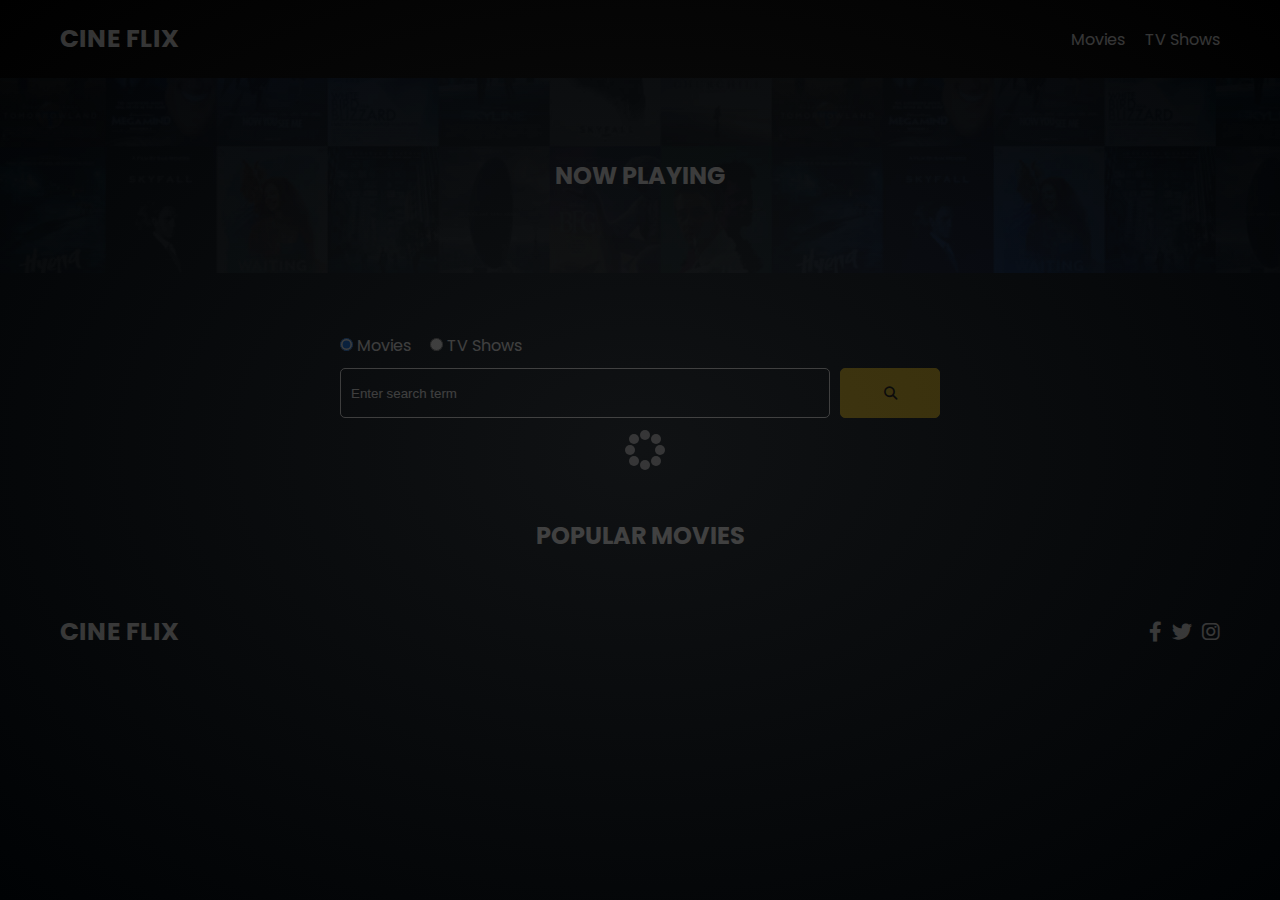
<file: index.html>
<!DOCTYPE html>
<html lang="en">
  <head>
    <meta charset="UTF-8" />
    <meta http-equiv="X-UA-Compatible" content="IE=edge" />
    <meta name="viewport" content="width=device-width, initial-scale=1.0" />
    <link rel="preconnect" href="https://fonts.googleapis.com" />
    <link rel="preconnect" href="https://fonts.gstatic.com" crossorigin />
    <link
      href="https://fonts.googleapis.com/css2?family=Poppins:wght@300;400;700&display=swap"
      rel="stylesheet"
    />
    <link rel="stylesheet" href="lib/swiper.css" />
    <link rel="stylesheet" href="lib/fontawesome.css" />
    <link rel="stylesheet" href="css/style.css" />
    <link rel="stylesheet" href="css/spinner.css" />
    <script src="lib/swiper.js"></script>
    <script src="js/script.js" defer></script>
    <title>Cine Flix</title>
  </head>
  <body>
    <header class="main-header">
      <div class="container">
        <div class="logo"><a href="/">Cine Flix</a></div>
        <nav>
          <ul>
            <li>
              <a class="nav-link" href="/">Movies</a>
            </li>
            <li>
              <a class="nav-link" href="/shows.html">TV Shows</a>
            </li>
          </ul>
        </nav>
      </div>
    </header>

    <!-- Now Playing Section -->
    <section class="now-playing">
      <h2>Now Playing</h2>
      <div class="swiper">
        <div class="swiper-wrapper">
          <!-- <div class="swiper-slide">
            <a href="movie-details.html?id=1">
              <img src="./images/no-image.jpg" alt="Movie Title" />
            </a>
            <h4 class="swiper-rating">
              <i class="fas fa-star text-secondary"></i> 8 / 10
            </h4>
          </div> -->
        </div>
      </div>
    </section>

    <!-- Search Movies -->
    <section class="search">
      <div class="container">
        <div id="alert"></div>
        <form action="/search.html" class="search-form">
          <!-- movies and shows radio box -->
          <div class="search-radio">
            <input type="radio" id="movie" name="type" value="movie" checked />
            <label for="movies">Movies</label>
            <input type="radio" id="tv" name="type" value="tv" />
            <label for="shows">TV Shows</label>
          </div>
          <div class="search-flex">
            <input
              type="text"
              name="search-term"
              id="search-term"
              placeholder="Enter search term"
            />
            <button class="btn" type="submit">
              <i class="fas fa-search"></i>
            </button>
          </div>
        </form>
      </div>
    </section>

    <!-- Popular Movies -->
    <section class="container">
      <h2>Popular Movies</h2>
      <div id="popular-movies" class="grid"></div>
    </section>

    <!-- Footer -->
    <footer class="main-footer">
      <div class="container">
        <div class="logo"><span>Cine Flix</span></div>
        <div class="social-links">
          <a href="https://www.facebook.com" target="_blank"
            ><i class="fab fa-facebook-f"></i
          ></a>
          <a href="https://www.twitter.com" target="_blank"
            ><i class="fab fa-twitter"></i
          ></a>
          <a href="https://www.instagram.com" target="_blank"
            ><i class="fab fa-instagram"></i
          ></a>
        </div>
      </div>
    </footer>

    <div class="spinner"></div>
  </body>
</html>
</file>
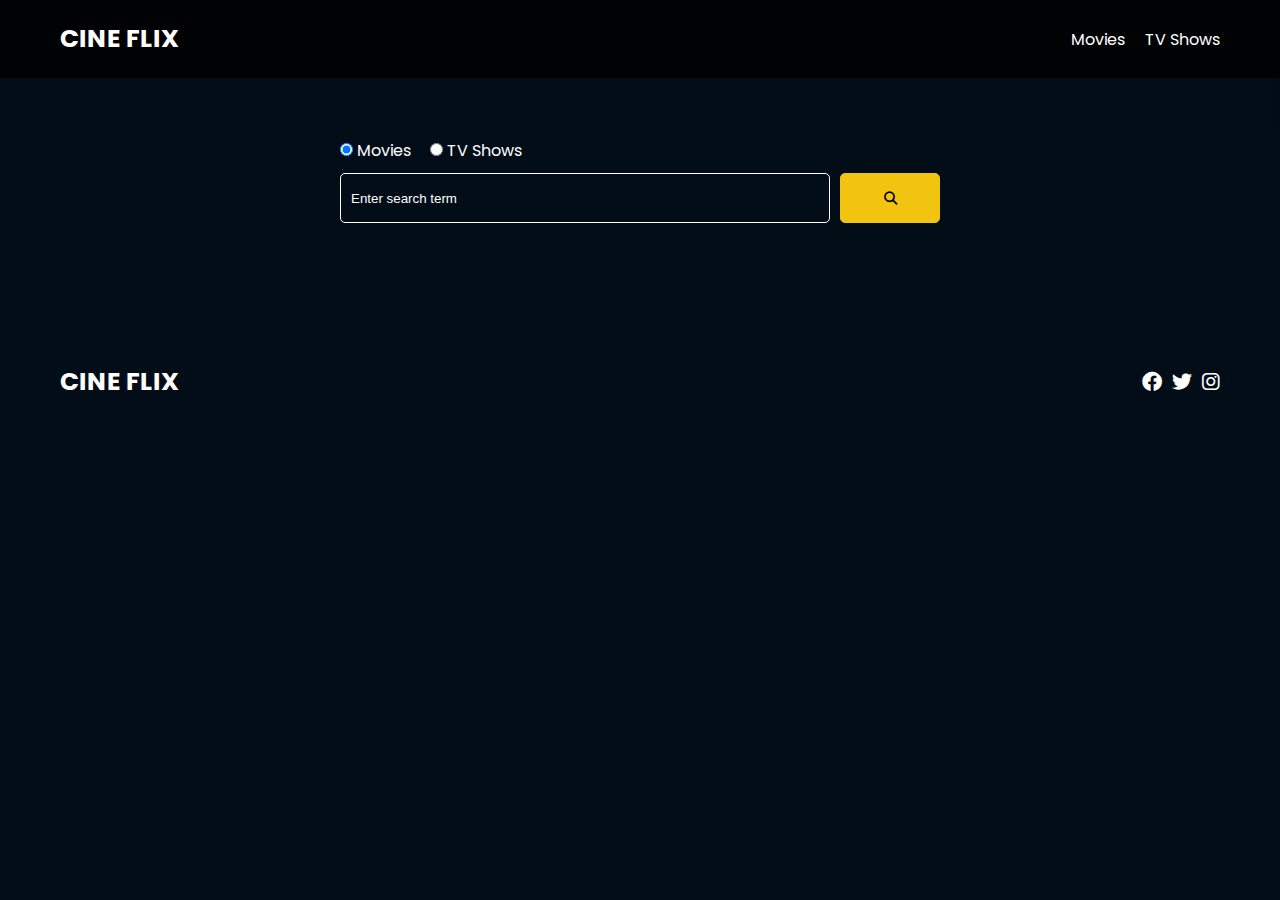
<file: search.html>
<!DOCTYPE html>
<html lang="en">
  <head>
    <meta charset="UTF-8" />
    <meta http-equiv="X-UA-Compatible" content="IE=edge" />
    <meta name="viewport" content="width=device-width, initial-scale=1.0" />
    <link rel="preconnect" href="https://fonts.googleapis.com" />
    <link rel="preconnect" href="https://fonts.gstatic.com" crossorigin />
    <link
      href="https://fonts.googleapis.com/css2?family=Poppins:wght@300;400;700&display=swap"
      rel="stylesheet"
    />
    <link rel="stylesheet" href="lib/fontawesome.css" />
    <link rel="stylesheet" href="css/style.css" />
    <link rel="stylesheet" href="css/spinner.css" />
    <link
      rel="stylesheet"
      href="https://cdnjs.cloudflare.com/ajax/libs/font-awesome/4.7.0/css/font-awesome.css"
      integrity="sha512-5A8nwdMOWrSz20fDsjczgUidUBR8liPYU+WymTZP1lmY9G6Oc7HlZv156XqnsgNUzTyMefFTcsFH/tnJE/+xBg=="
      crossorigin="anonymous"
    />
    <link rel="stylesheet" href="css/customalert.css" />
    <script src="js/script.js" defer></script>
    <title>Cine Flix | Search Movies &amp; Shows</title>
  </head>
  <body>
    <header class="main-header">
      <div class="container">
        <div class="logo"><a href="/">Cine Flix</a></div>
        <nav>
          <ul>
            <li>
              <a class="nav-link" href="/">Movies</a>
            </li>
            <li>
              <a class="nav-link" href="/shows.html">TV Shows</a>
            </li>
          </ul>
        </nav>
      </div>
    </header>

    <!-- Search Movies -->
    <section class="search">
      <div class="container">
        <div id="alert">
          <div class="toast">
            <div class="toast-content">
              <i
                class="fa-solid fa-triangle-exclamation fa-3x"
                style="color: #d30d0d"
              ></i>
              <div class="message">
                <span class="text text-1">Error</span>
                <span class="text text-2"
                  >Please insert some text inside the search box.</span
                >
              </div>
            </div>
            <i class="fa-solid fa-xmark close"></i>
            <div class="progress"></div>
          </div>
        </div>
        <form action="/search.html" class="search-form">
          <div class="search-radio">
            <input type="radio" id="movie" name="type" value="movie" checked />
            <label for="movies">Movies</label>
            <input type="radio" id="tv" name="type" value="tv" />
            <label for="shows">TV Shows</label>
          </div>
          <div class="search-flex">
            <input
              type="text"
              name="search-term"
              id="search-term"
              placeholder="Enter search term"
            />
            <button class="btn" type="submit">
              <i class="fas fa-search"></i>
            </button>
          </div>
        </form>
      </div>
    </section>

    <!-- Search Results -->
    <section id="search-results-wrapper" class="container">
      <heading id="search-results-heading"></heading>
      <div id="search-results" class="grid"></div>
      <div id="pagination"></div>
    </section>

    <!-- Footer -->
    <footer class="main-footer">
      <div class="container">
        <div class="logo"><span>Cine Flix</span></div>
        <div class="social-links">
          <a href="https://www.facebook.com" target="_blank"
            ><i class="fab fa-facebook-f"></i
          ></a>
          <a href="https://www.twitter.com" target="_blank"
            ><i class="fab fa-twitter"></i
          ></a>
          <a href="https://www.instagram.com" target="_blank"
            ><i class="fab fa-instagram"></i
          ></a>
        </div>
      </div>
    </footer>

    <div class="spinner"></div>
  </body>
</html>
</file>
<file: css/style.css>
*,
*::before,
*::after {
  box-sizing: border-box;
  padding: 0;
  margin: 0;
}

:root {
  --color-primary: #020d18;
  --color-secondary: #f1c40f;
}

body {
  font-family: "Poppins", sans-serif;
  font-size: 16px;
  background: var(--color-primary);
  color: #fff;
  overflow-x: hidden;
}

a {
  color: #fff;
  text-decoration: none;
}

ul {
  list-style: none;
}

.text-primary {
  color: var(--color-secondary);
}

.text-secondary {
  color: var(--color-secondary);
}

.active {
  color: var(--color-secondary);
  font-weight: 400;
}

.back {
  margin-top: 30px;
}

.btn {
  display: inline-block;
  padding: 0.5rem 1rem;
  border: 1px solid var(--color-secondary);
  border-radius: 5px;
  color: #fff;
  cursor: pointer;
  background: transparent;
  transition: all 0.3s ease-in-out;
}

.btn:hover {
  background: var(--color-secondary);
  color: #000;
}

.btn:disabled {
  border-color: #ccc;
  cursor: not-allowed;
}

.btn:disabled:hover {
  background: transparent;
  color: #fff;
}

.container {
  max-width: 1200px;
  width: 100%;
  margin: 0 auto;
  padding: 0 20px;
}

.main-header .container {
  display: flex;
  justify-content: space-between;
  align-items: center;
  padding: 0 20px;
}

.main-header {
  padding: 20px 0;
  background: rgba(0, 0, 0, 0.8);
}

.main-header .logo {
  color: #fff;
  font-size: 25px;
  font-weight: 700;
  text-transform: uppercase;
}

.main-header ul {
  display: flex;
}

.main-header ul li {
  margin-left: 20px;
}

.main-header ul li a {
  font-size: 16px;
}

.main-header ul li a:hover {
  color: var(--color-secondary);
}

/* Grid */
.grid {
  display: grid;
  grid-template-columns: repeat(auto-fit, minmax(250px, 1fr));
  grid-gap: 20px;
}

/* Card */
.card {
  background: #04376b;
  padding: 5px;
}

.card img {
  width: 100%;
}

.card-body {
  padding: 10px;
  font-size: 20px;
}

.card:hover {
  transform: scale(1.05);
  transition: all 0.5s ease-in-out;
  background: #0a4b8f;
}

/* Footer */
.main-footer {
  background: #020d18;
  padding: 20px 0;
  margin-top: 20px;
}

.main-footer .container {
  display: flex;
  justify-content: space-between;
  align-items: center;
}

.main-footer .container .logo {
  color: #fff;
  font-size: 25px;
  font-weight: 700;
  text-transform: uppercase;
}

.main-footer .container .social-links {
  display: flex;
  font-size: 20px;
}

.main-footer .container .social-links a {
  margin-left: 10px;
  color: #fff;
}

.main-footer .container .social-links a:hover {
  color: var(--color-secondary);
}

/* Section: Now Playing */

section.now-playing {
  padding: 60px;
  background: url(../images/showcase-bg.jpg) no-repeat center center/cover;
}

section h2 {
  margin: 20px 0;
  text-align: center;
  text-transform: uppercase;
}

.text-left {
  text-align: left;
}

/* Slider */
.swiper {
  width: 100%;
  height: 50%;
}

.swiper-slide {
  text-align: center;
  font-size: 18px;
  background: var(--color-primary);
  display: flex;
  flex-direction: column;
  justify-content: center;
  align-items: center;
}

.swiper-slide img {
  display: block;
  width: 100%;
  height: 100%;
  object-fit: cover;
}

.swiper-rating {
  padding: 10px;
}

/* Movie Details */
.details-top {
  display: flex;
  justify-content: space-between;
  align-items: center;
  margin: 50px 0 30px;
}

.details-top img {
  width: 400px;
  height: 100%;
  margin-right: 60px;
  object-fit: cover;
}

.details-top p {
  margin: 20px 0;
}

.details-top .btn {
  margin-top: 20px;
}

/* .details-bottom {
} */

.details-bottom li {
  margin: 15px 0;
  padding-bottom: 8px;
  border-bottom: 1px solid #fff;
  border-color: rgba(255, 255, 255, 0.1);
}

/* Search */
.search {
  padding: 60px;
  margin-bottom: 40px;
}

.search .container {
  display: flex;
  justify-content: center;
  align-items: center;
  flex-direction: column;
}

.search .container h2 {
  margin-bottom: 20px;
}

.search .container form {
  width: 100%;
  max-width: 600px;
}

.search-radio label {
  margin-right: 15px;
}

.search-flex {
  display: flex;
  justify-content: space-between;
  align-items: center;
  margin-top: 10px;
}

.search .container form input[type="text"] {
  flex: 6;
  width: 100%;
  height: 50px;
  padding: 10px;
  margin-right: 10px;
  border: 1px solid #fff;
  border-radius: 5px;
  background: transparent;
  color: #fff;
}

.search .container form input[type="text"]::placeholder {
  color: #fff;
}

.search .container form input[type="text"]:focus {
  outline: none;
}

.search .container form button {
  flex: 1;
  display: block;
  width: 100%;
  padding: 10px;
  border-radius: 5px;
  height: 50px;
  cursor: pointer;
  background: var(--color-secondary);
  color: #000;
}

.search .container form button:hover {
  background: transparent;
  color: #fff;
}

.pagination {
  margin-top: 20px;
}

.page-counter {
  margin-top: 10px;
}

/* Alert */
.alert {
  background: red;
  padding: 10px 20px;
  margin-bottom: 20px;
  border-radius: 5px;
}

.alert-success {
  background: green;
}

.alert-error {
  background: red;
}
</file>
<file: css/spinner.css>
/* Spinner From: https://codepen.io/tbrownvisuals/pen/edGYvx */
.spinner {
  position: fixed;
  z-index: 999;
  height: 2em;
  width: 2em;
  overflow: show;
  margin: auto;
  top: 0;
  left: 0;
  bottom: 0;
  right: 0;
  display: none;
}

.show {
  display: block;
}

/* Transparent Overlay */
.spinner:before {
  content: "";
  display: block;
  position: fixed;
  top: 0;
  left: 0;
  width: 100%;
  height: 100%;
  background: -webkit-radial-gradient(
    rgba(20, 20, 20, 0.8),
    rgba(0, 0, 0, 0.8)
  );

  background: radial-gradient(rgba(20, 20, 20, 0.8), rgba(0, 0, 0, 0.8));
}

/* :not(:required) hides these rules from IE9 and below */
.spinner:not(:required) {
  /* hide "loading..." text */
  font: 0/0 a;
  color: transparent;
  text-shadow: none;
  background-color: transparent;
  border: 0;
}

.spinner:not(:required):after {
  content: "";
  display: block;
  font-size: 10px;
  width: 1em;
  height: 1em;
  margin-top: -0.5em;
  -webkit-animation: spinner 150ms infinite linear;
  -moz-animation: spinner 150ms infinite linear;
  -ms-animation: spinner 150ms infinite linear;
  -o-animation: spinner 150ms infinite linear;
  animation: spinner 150ms infinite linear;
  border-radius: 0.5em;
  -webkit-box-shadow: rgba(255, 255, 255, 0.75) 1.5em 0 0 0,
    rgba(255, 255, 255, 0.75) 1.1em 1.1em 0 0,
    rgba(255, 255, 255, 0.75) 0 1.5em 0 0,
    rgba(255, 255, 255, 0.75) -1.1em 1.1em 0 0,
    rgba(255, 255, 255, 0.75) -1.5em 0 0 0,
    rgba(255, 255, 255, 0.75) -1.1em -1.1em 0 0,
    rgba(255, 255, 255, 0.75) 0 -1.5em 0 0,
    rgba(255, 255, 255, 0.75) 1.1em -1.1em 0 0;
  box-shadow: rgba(255, 255, 255, 0.75) 1.5em 0 0 0,
    rgba(255, 255, 255, 0.75) 1.1em 1.1em 0 0,
    rgba(255, 255, 255, 0.75) 0 1.5em 0 0,
    rgba(255, 255, 255, 0.75) -1.1em 1.1em 0 0,
    rgba(255, 255, 255, 0.75) -1.5em 0 0 0,
    rgba(255, 255, 255, 0.75) -1.1em -1.1em 0 0,
    rgba(255, 255, 255, 0.75) 0 -1.5em 0 0,
    rgba(255, 255, 255, 0.75) 1.1em -1.1em 0 0;
}

/* Animation */

@-webkit-keyframes spinner {
  0% {
    -webkit-transform: rotate(0deg);
    -moz-transform: rotate(0deg);
    -ms-transform: rotate(0deg);
    -o-transform: rotate(0deg);
    transform: rotate(0deg);
  }
  100% {
    -webkit-transform: rotate(360deg);
    -moz-transform: rotate(360deg);
    -ms-transform: rotate(360deg);
    -o-transform: rotate(360deg);
    transform: rotate(360deg);
  }
}
@-moz-keyframes spinner {
  0% {
    -webkit-transform: rotate(0deg);
    -moz-transform: rotate(0deg);
    -ms-transform: rotate(0deg);
    -o-transform: rotate(0deg);
    transform: rotate(0deg);
  }
  100% {
    -webkit-transform: rotate(360deg);
    -moz-transform: rotate(360deg);
    -ms-transform: rotate(360deg);
    -o-transform: rotate(360deg);
    transform: rotate(360deg);
  }
}
@-o-keyframes spinner {
  0% {
    -webkit-transform: rotate(0deg);
    -moz-transform: rotate(0deg);
    -ms-transform: rotate(0deg);
    -o-transform: rotate(0deg);
    transform: rotate(0deg);
  }
  100% {
    -webkit-transform: rotate(360deg);
    -moz-transform: rotate(360deg);
    -ms-transform: rotate(360deg);
    -o-transform: rotate(360deg);
    transform: rotate(360deg);
  }
}
@keyframes spinner {
  0% {
    -webkit-transform: rotate(0deg);
    -moz-transform: rotate(0deg);
    -ms-transform: rotate(0deg);
    -o-transform: rotate(0deg);
    transform: rotate(0deg);
  }
  100% {
    -webkit-transform: rotate(360deg);
    -moz-transform: rotate(360deg);
    -ms-transform: rotate(360deg);
    -o-transform: rotate(360deg);
    transform: rotate(360deg);
  }
}
</file>
<file: css/customalert.css>
/* Google Font Import - Poppins */
@import url("https://fonts.googleapis.com/css2?family=Poppins:wght@300;400;500;600;700&display=swap");

.toast {
  position: absolute;
  top: 25px;
  right: 30px;
  border-radius: 12px;
  background: #fff;
  padding: 20px 35px 20px 25px;
  box-shadow: 0 5px 10px rgba(0, 0, 0, 0.1);
  border-left: 6px solid #f44c40;
  overflow: hidden;
  transform: translateX(calc(100% + 30px));
  transition: all 0.5s cubic-bezier(0.68, -0.55, 0.265, 1.35);
  font-family: "Poppins", sans-serif;
}

.toast.active {
  transform: translateX(0%);
}

.toast .toast-content {
  display: flex;
  align-items: center;
}

.toast-content .check {
  display: flex;
  align-items: center;
  justify-content: center;
  height: 35px;
  width: 35px;
  background-color: #f44c40;
  color: #fff;
  font-size: 20px;
  border-radius: 50%;
}

.toast-content .message {
  display: flex;
  flex-direction: column;
  margin: 0 20px;
}

.message .text {
  font-size: 20px;
  font-weight: 400;
  color: #666666;
}

.message .text.text-1 {
  font-weight: 600;
  color: #333;
}

.toast .close {
  position: absolute;
  top: 10px;
  right: 15px;
  padding: 5px;
  cursor: pointer;
  opacity: 0.7;
}

.toast .close:hover {
  opacity: 1;
}

.toast .progress {
  position: absolute;
  bottom: 0;
  left: 0;
  height: 3px;
  width: 100%;
  background: #ddd;
}

.toast .progress:before {
  content: "";
  position: absolute;
  bottom: 0;
  right: 0;
  height: 100%;
  width: 100%;
  background-color: #f44c40;
}

.progress.active:before {
  animation: progress 5s linear forwards;
}

@keyframes progress {
  100% {
    right: 100%;
  }
}
</file>
